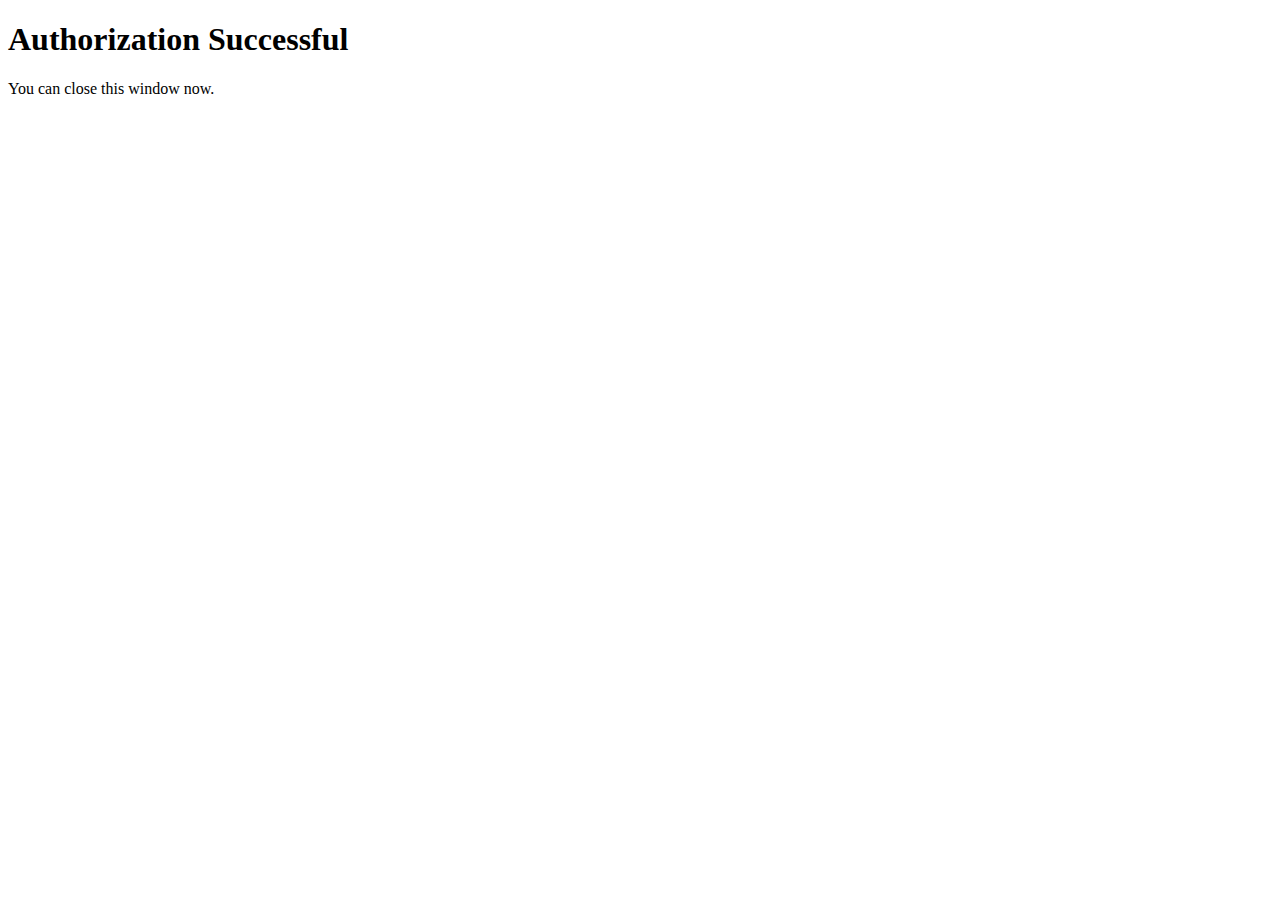
<file: templates/callback.html>
<!DOCTYPE html>
<html lang="en">
<head>
    <meta charset="UTF-8">
    <meta name="viewport" content="width=device-width, initial-scale=1.0">
    <title>Spotify Authorization Callback</title>
</head>
<body>
    <h1>Authorization Successful</h1>
    <p>You can close this window now.</p>
    <script>
        window.opener.postMessage({ type: 'SPOTIFY_AUTH_SUCCESS', code: '{{ code }}' }, '*');
    </script>
</body>
</html>
</file>
